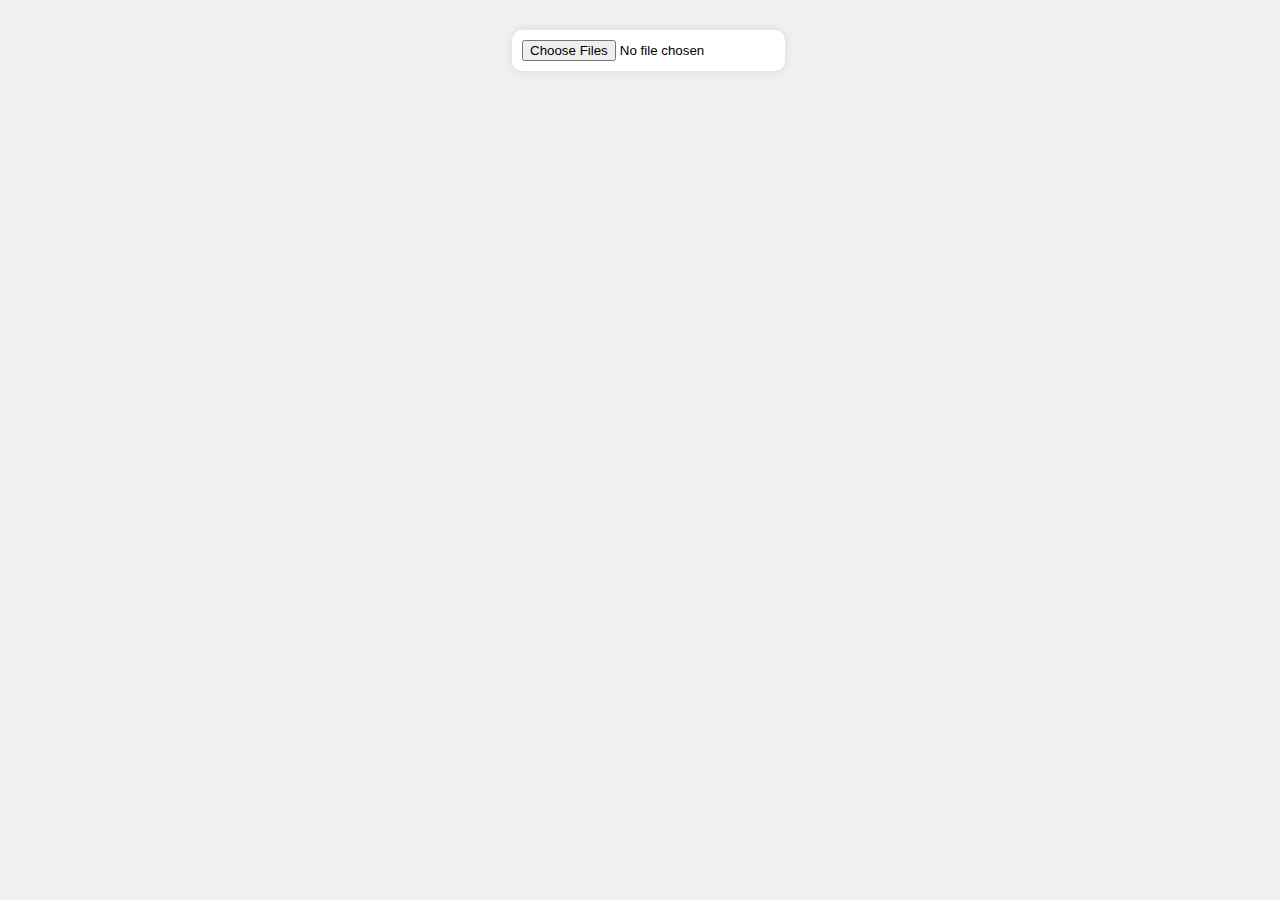
<file: test/index.html>
<!DOCTYPE html>
<html lang="en">
<head>
  <meta charset="UTF-8">
  <meta name="viewport" content="width=device-width, initial-scale=1.0">
  <title>PPM Image Viewer</title>
  <link rel="stylesheet" href="styles.css">
</head>
<body>
  <div id="image-container"></div>
  <input type="file" id="file-input" accept=".ppm" multiple>

  <script src="script.js"></script>
</body>
</html>
</file>
<file: test/styles.css>
body {
    font-family: Arial, sans-serif;
    margin: 0;
    padding: 0;
    background-color: #f0f0f0;
  }
  
  .container {
    max-width: 600px;
    margin: 50px auto;
    padding: 20px;
    background-color: #fff;
    border-radius: 10px;
    box-shadow: 0 0 10px rgba(0, 0, 0, 0.1);
    text-align: center;
  }
  
  h1 {
    margin-top: 0;
    color: #333;
  }
  
  input[type="file"] {
    margin-left: 40%;
    margin-top: 10px;
    padding: 10px;
    background-color: #fff;
    border-radius: 10px;
    box-shadow: 0 0 10px rgba(0, 0, 0, 0.1);
    text-align: center;
    cursor: pointer;
    outline: none;
  }
  
  input[type="file"]:hover {
    background-color: #e9e9e9;
  }
  
  #image-container {
    margin-top: 20px;
  }
  
  canvas {
    display: block;
    margin: 0 auto;
    border-radius: 10px;
    box-shadow: 0 0 10px rgba(0, 0, 0, 0.1);
  }
</file>
